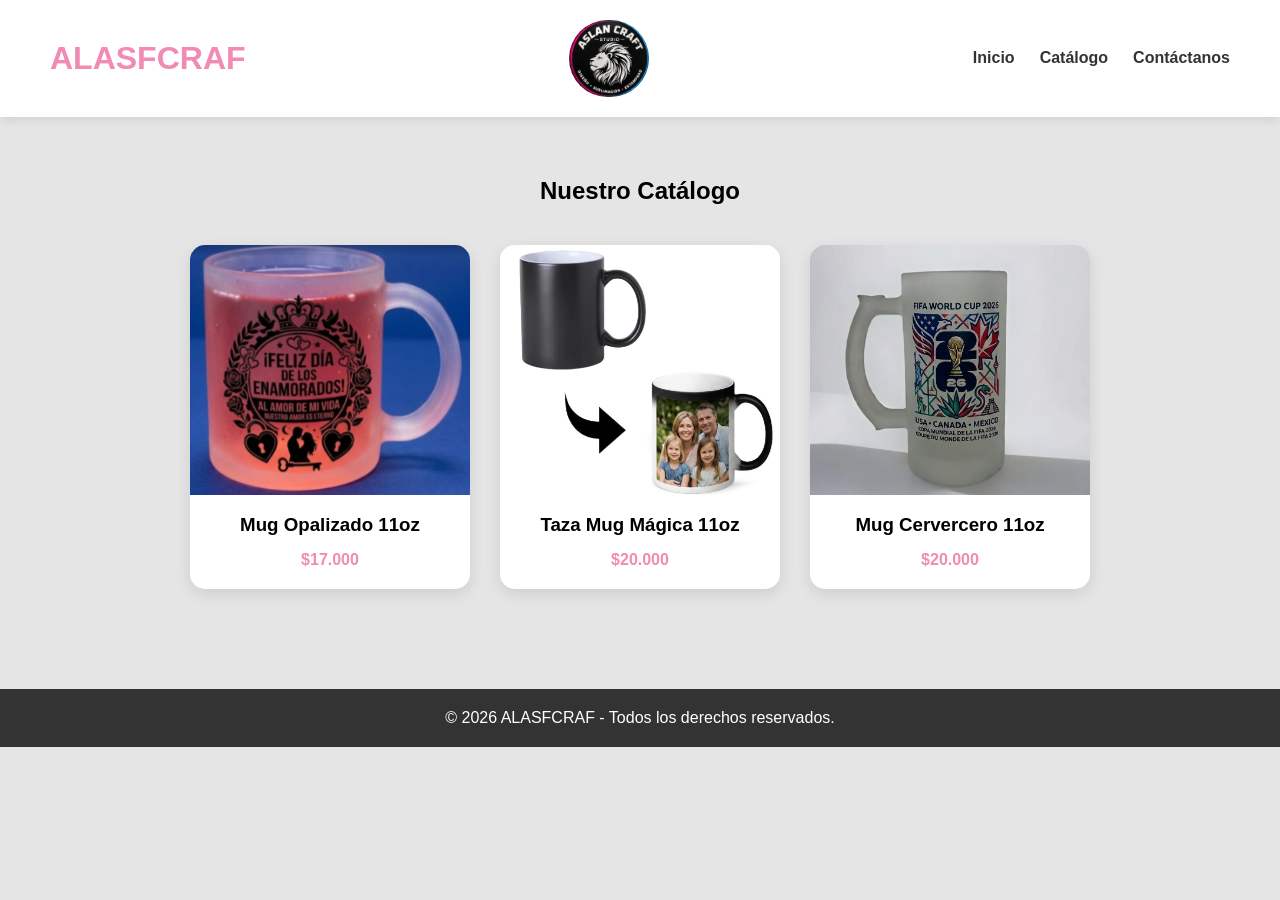
<file: catalogo.html>
<!DOCTYPE html>
<html lang="es">
<head>
    <meta charset="UTF-8">
    <meta name="viewport" content="width=device-width, initial-scale=1.0">
    <title>Catálogo</title>
    <link rel="stylesheet" href="css/styles.css">
</head>
<body>

<header>
    <nav class="navbar">
        <h1 class="logo">ALASFCRAF</h1>
        <img src="imagenes/logo.png" alt="Logo de ALASFCRAF" class="logo-img">

        <ul class="menu">
            <li><a href="index.html">Inicio</a></li>
            <li><a href="catalogo.html">Catálogo</a></li>
            <li><a href="contacto.html">Contáctanos</a></li>
        </ul>
    </nav>
</header>

<section class="catalogo">
    <h2>Nuestro Catálogo</h2>

    <div class="productos">

        <div class="card">
            <img src="imagenes/mug.png" alt="Mug Opalizado">
            <h3>Mug Opalizado 11oz</h3>
            <p class="precio">$17.000</p>
        </div>

        <div class="card">
            <img src="imagenes/mug-magica.png" alt="Taza Mug Mágica">
            <h3>Taza Mug Mágica 11oz</h3>
            <p class="precio">$20.000</p>
        </div>

        <div class="card">
            <img src="imagenes/mug-cerveceros.png" alt="Mug Cervercero">
            <h3>Mug Cervercero 11oz</h3>
            <p class="precio">$20.000</p>
        </div>

    </div>
</section>

<footer>
    <p>© 2026 ALASFCRAF - Todos los derechos reservados.</p>
</footer>

</body>
</html>
</file>
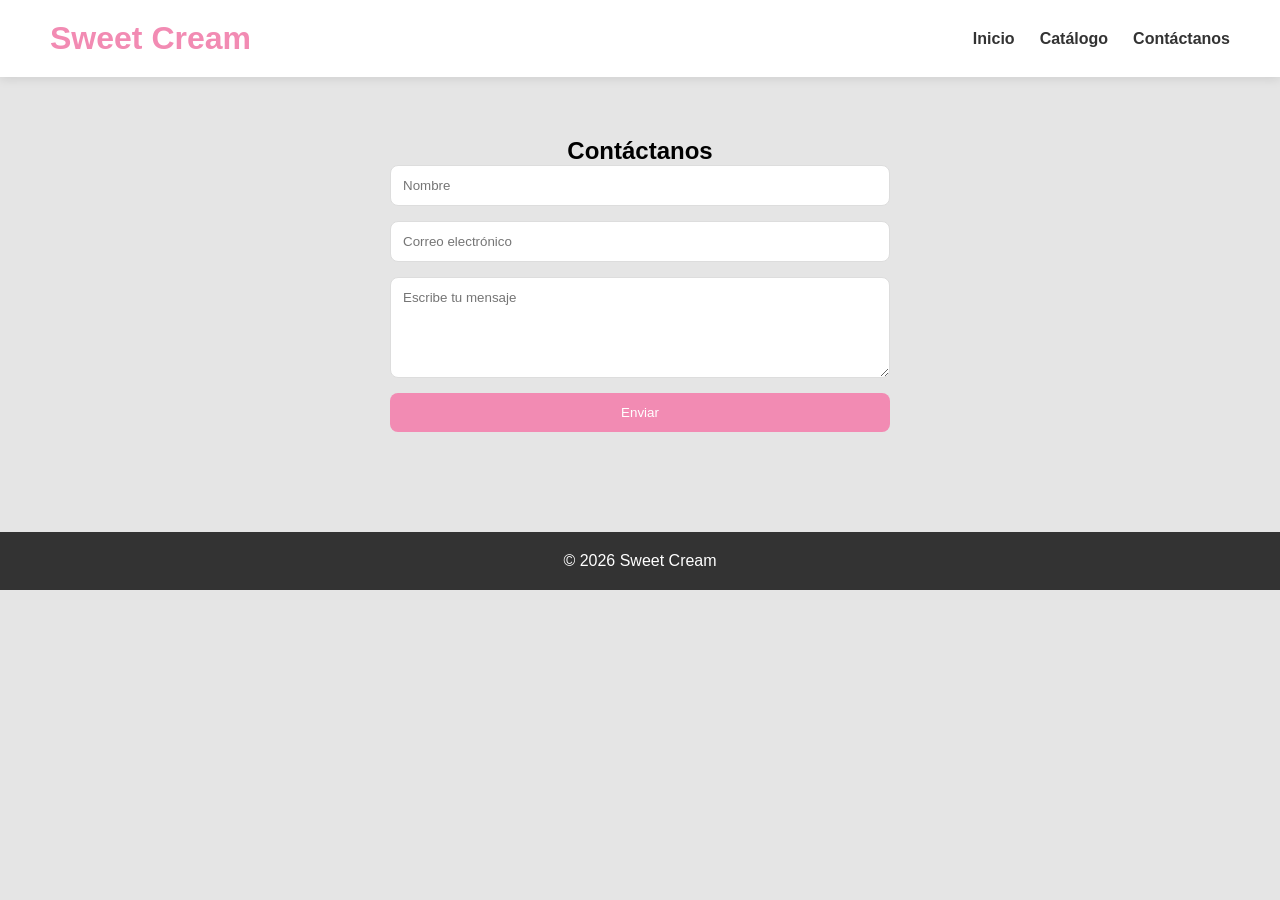
<file: contacto.html>
<!DOCTYPE html>
<html lang="es">
<head>
    <meta charset="UTF-8">
    <meta name="viewport" content="width=device-width, initial-scale=1.0">
    <title>Contáctanos</title>
    <link rel="stylesheet" href="css/styles.css">
</head>
<body>

<header>
    <nav class="navbar">
        <h1 class="logo">Sweet Cream</h1>

        <ul class="menu">
            <li><a href="index.html">Inicio</a></li>
            <li><a href="catalogo.html">Catálogo</a></li>
            <li><a href="contacto.html">Contáctanos</a></li>
        </ul>
    </nav>
</header>

<section class="contacto">
    <h2>Contáctanos</h2>

    <form>
        <input type="text" placeholder="Nombre" required>

        <input type="email" placeholder="Correo electrónico" required>

        <textarea rows="5" placeholder="Escribe tu mensaje"></textarea>

        <button type="submit">Enviar</button>
    </form>
</section>

<footer>
    <p>© 2026 Sweet Cream</p>
</footer>

</body>
</html>
</file>
<file: css/styles.css>
*{
    margin:0;
    padding:0;
    box-sizing:border-box;
    font-family:Arial, Helvetica, sans-serif;
}

body{
    background:#f8f8f8;
}

.navbar{
    background:white;
    padding:20px 50px;
    display:flex;
    justify-content:space-between;
    align-items:center;
    box-shadow:0 2px 10px rgba(0,0,0,0.1);
}

.logo{
    color:#f28bb3;
    font-size:2rem;
}

.menu{
    list-style:none;
    display:flex;
    gap:25px;
}

.menu a{
    text-decoration:none;
    color:#333;
    font-weight:bold;
}

.menu a:hover{
    color:#f28bb3;
}

.hero{
    height:90vh;
    background-image:url("imagenes/helado-banner.jpg");
    background-size:cover;
    background-position:center;
    display:flex;
    justify-content:center;
    align-items:center;
    text-align:center;
}

.hero-content{
    background:rgba(255,255,255,0.7);
    padding:40px;
    border-radius:15px;
}

.hero h2{
    font-size:4rem;
    color:#444;
}

.hero p{
    margin:20px 0;
    font-size:1.2rem;
}

.btn{
    background:#f28bb3;
    color:white;
    text-decoration:none;
    padding:12px 25px;
    border-radius:30px;
}

.info{
    padding:80px;
    text-align:center;
}

.catalogo{
    padding:60px;
    text-align:center;
}

.productos{
    display:flex;
    justify-content:center;
    gap:30px;
    flex-wrap:wrap;
    margin-top:40px;
}
.card{
    background:white;
    width:280px;
    border-radius:15px;
    overflow:hidden;
    box-shadow:0 5px 15px rgba(0,0,0,.1);
}

.card{
    background:white;
    width:280px;
    border-radius:15px;
    overflow:hidden;
    box-shadow:0 5px 15px rgba(0,0,0,.1);
}

.card img{
    width:100%;
    height:250px;
    object-fit:cover;
}

.card h3{
    margin:15px;
}

.card p{
    margin-bottom:20px;
    color:#f28bb3;
    font-weight:bold;
}

.contacto{
    padding:60px;
    text-align:center;
}

form{
    max-width:500px;
    margin:auto;
    display:flex;
    flex-direction:column;
    gap:15px;
}

input,
textarea{
    padding:12px;
    border:1px solid #ddd;
    border-radius:8px;
}

button{
    background:#f28bb3;
    color:white;
    border:none;
    padding:12px;
    border-radius:8px;
    cursor:pointer;
}

footer{
    background:#333;
    color:white;
    text-align:center;
    padding:20px;
    margin-top:40px;
}
body{
    margin:0;
    font-family:Arial, sans-serif;
    background:#e5e5e5;
}

.envio{
    display:flex;
    flex-wrap:wrap;
    padding:60px;
    flex-direction:row;
    align-items: center; /* Centra horizontalmente */
    gap: 20px;
    justify-content: center; /* Centra verticalmente */
}

.circulo{
    width:250px;
    height:250px;
    border-radius:50%;
    position:relative;

    display:flex;
    justify-content:center;
    align-items:center;

    text-align:center;
    padding:25px;
    box-sizing:border-box;
}

.uno{
    background:#af109a;
}

.dos{
    
    background:#ff7b73;
}

.tres{
    background:#32c51b;
}

.numero{
    position:absolute;
    top:-30px;
    left:-20px;

    font-size:150px;
    color:transparent;
    -webkit-text-stroke:2px black;
    font-weight:bold;
}

.circulo p{
    font-size:20px;
    line-height:1.4;
}

.logo-img {
    width: 80px; 
    height: auto;
    border-radius: 50px;
}
.card div img {
    width: 100px;
    height: 100px;
    cursor: pointer;
}
.card div {
    display: flex;
    justify-content: center;
    gap: 20px;
}
</file>
